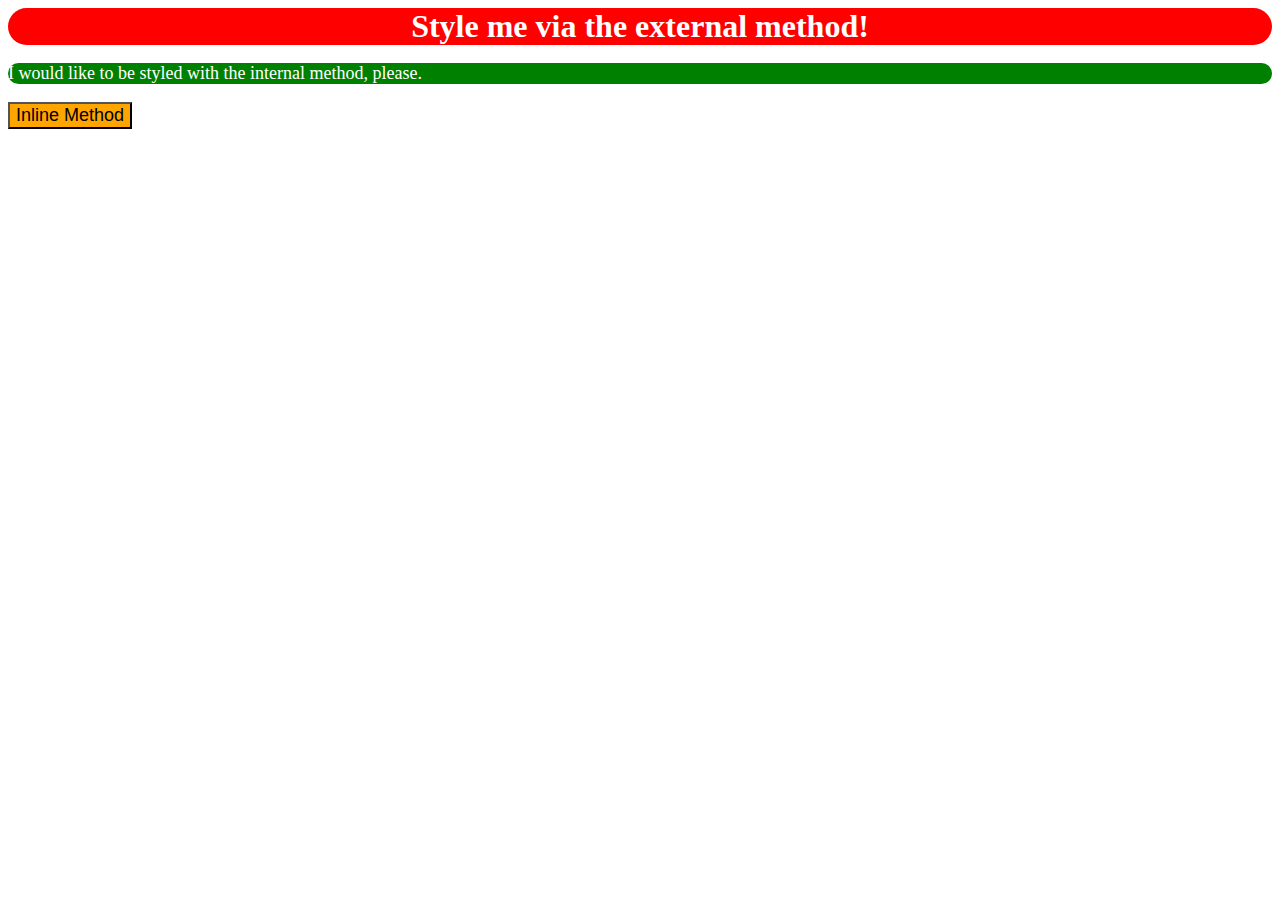
<file: foundations/01-css-methods/index.html>
<!DOCTYPE html>
<html lang="en">
  <head>
    <meta charset="UTF-8" />
    <meta http-equiv="X-UA-Compatible" content="IE=edge" />
    <meta name="viewport" content="width=device-width, initial-scale=1.0" />
    <title>Methods for Adding CSS</title>
    <link rel="stylesheet" href="index.css" />
    <style>
      p {
        background-color: green;
        color: white;
        border-radius: 15px;
        font-size: 18px;
      }
    </style>
  </head>
  <body>
    <div>Style me via the external method!</div>
    <p>I would like to be styled with the internal method, please.</p>

    <button style="background-color: orange; font-size: 18px">
      Inline Method
    </button>
  </body>
</html>
</file>
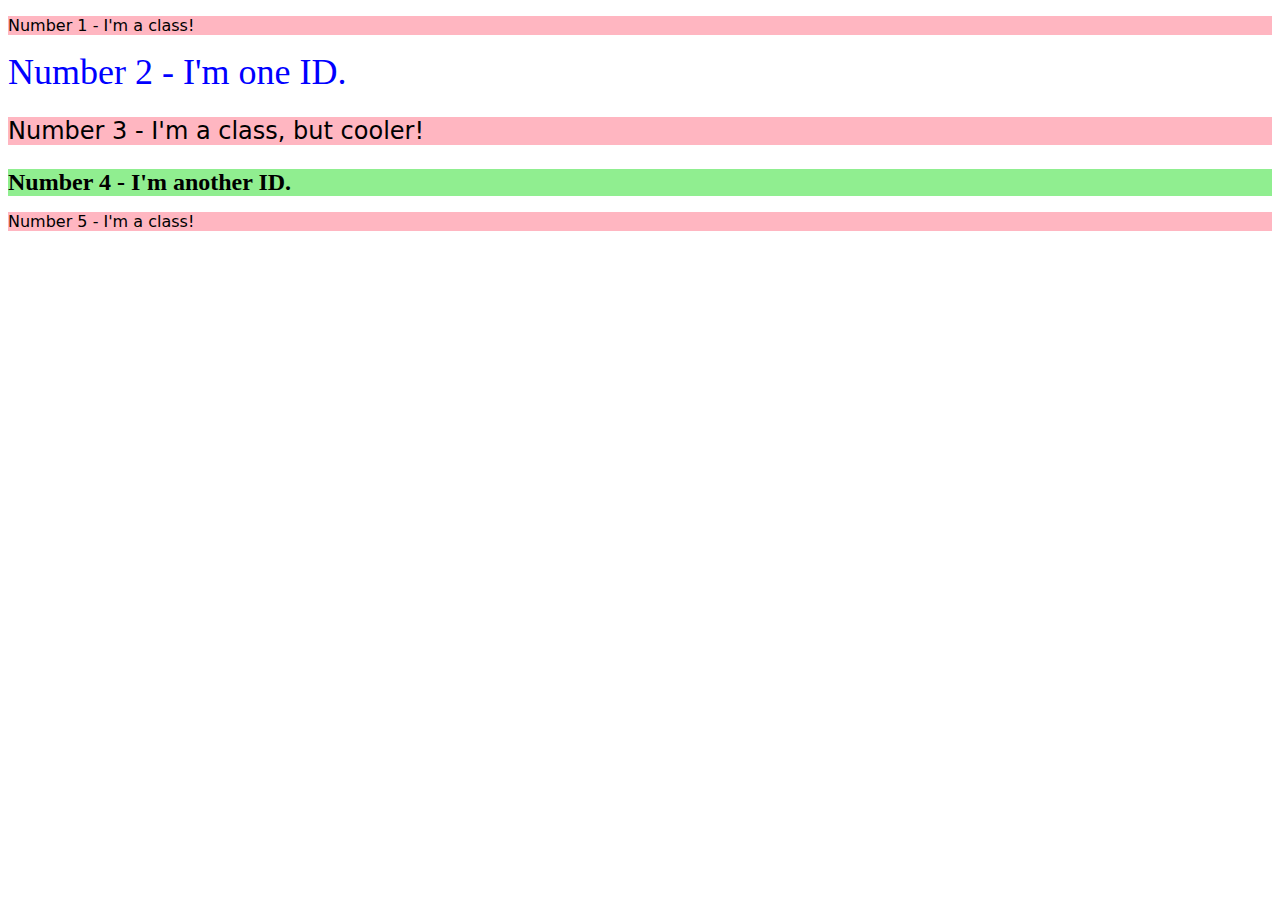
<file: foundations/02-class-id-selectors/index.html>
<!DOCTYPE html>
<html lang="en">
  <head>
    <meta charset="UTF-8" />
    <meta http-equiv="X-UA-Compatible" content="IE=edge" />
    <meta name="viewport" content="width=device-width, initial-scale=1.0" />
    <title>Class and ID Selectors</title>
    <link rel="stylesheet" href="style.css" />
  </head>
  <body>
    <p class="odd">Number 1 - I'm a class!</p>
    <div id="second">Number 2 - I'm one ID.</div>
    <p class="odd" id="third">Number 3 - I'm a class, but cooler!</p>
    <div id="fourth">Number 4 - I'm another ID.</div>
    <p class="odd">Number 5 - I'm a class!</p>
  </body>
</html>
</file>
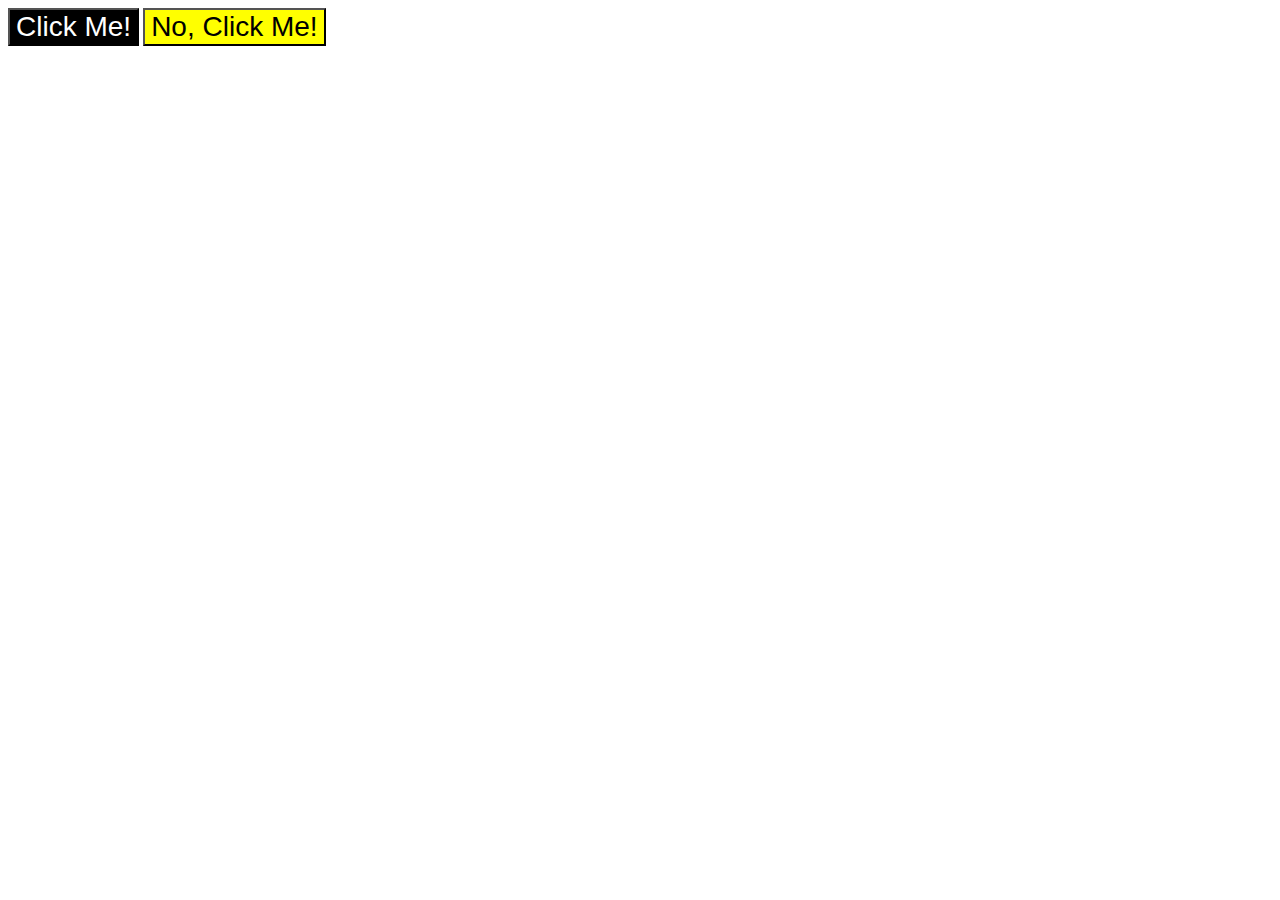
<file: foundations/03-grouping-selectors/index.html>
<!DOCTYPE html>
<html lang="en">
  <head>
    <meta charset="UTF-8" />
    <meta http-equiv="X-UA-Compatible" content="IE=edge" />
    <meta name="viewport" content="width=device-width, initial-scale=1.0" />
    <title>Grouping Selectors</title>
    <link rel="stylesheet" href="style.css" />
  </head>
  <body>
    <button class="Me" id="all">Click Me!</button>
    <button class="No" id="all">No, Click Me!</button>
  </body>
</html>
</file>
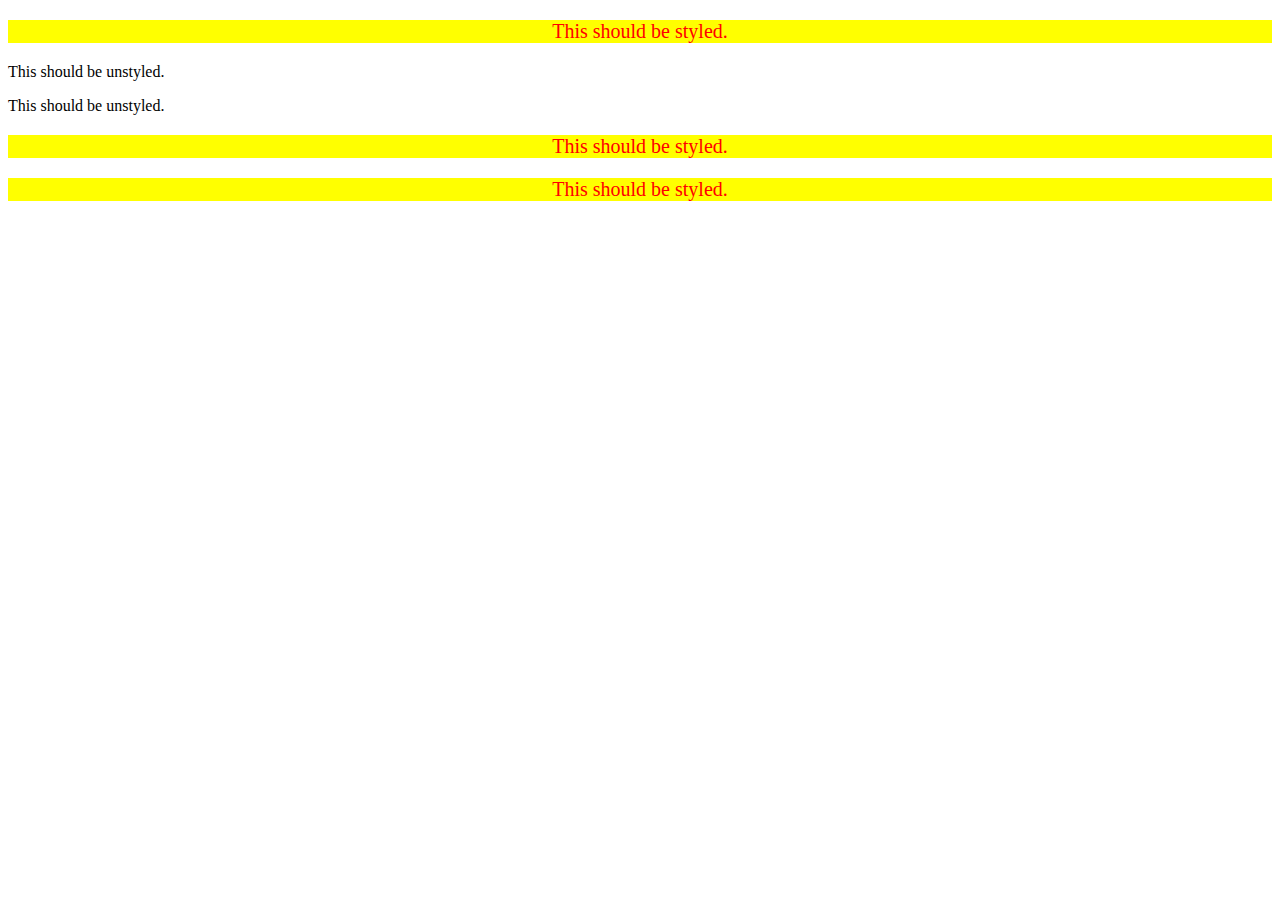
<file: foundations/05-descendant-combinator/index.html>
<!DOCTYPE html>
<html lang="en">
  <head>
    <meta charset="UTF-8" />
    <meta http-equiv="X-UA-Compatible" content="IE=edge" />
    <meta name="viewport" content="width=device-width, initial-scale=1.0" />
    <title>Descendant Combinator</title>
    <link rel="stylesheet" href="style.css" />
  </head>
  <body>
    <div class="container">
      <p class="text">This should be styled.</p>
    </div>
    <p class="text">This should be unstyled.</p>
    <p class="text">This should be unstyled.</p>
    <div class="container">
      <p class="text">This should be styled.</p>
      <p class="text">This should be styled.</p>
    </div>
  </body>
</html>
</file>
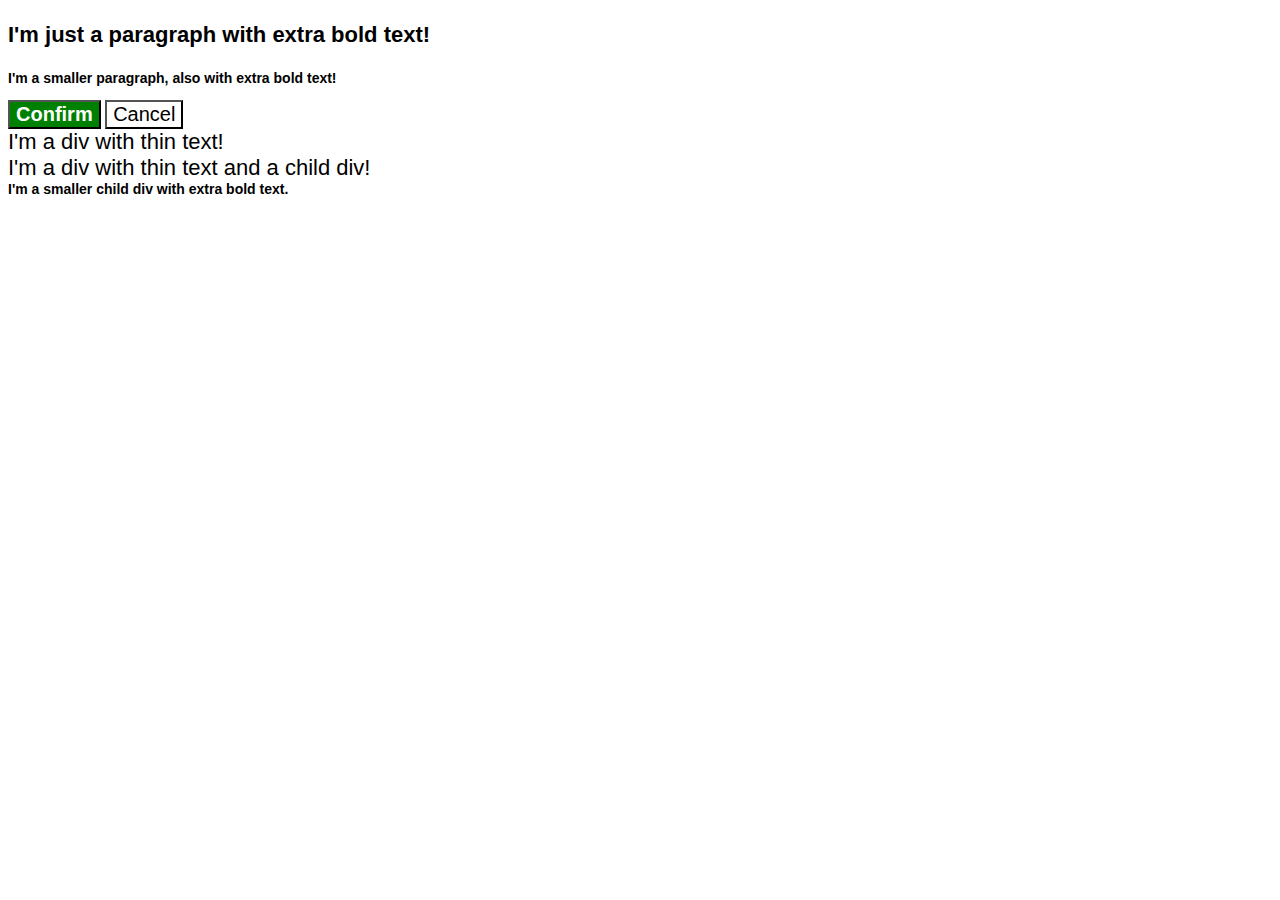
<file: foundations/06-cascade-fix/index.html>
<!DOCTYPE html>
<html lang="en">
  <head>
    <meta charset="UTF-8" />
    <meta http-equiv="X-UA-Compatible" content="IE=edge" />
    <meta name="viewport" content="width=device-width, initial-scale=1.0" />
    <title>Fix the Cascade</title>
    <link rel="stylesheet" href="style.css" />
  </head>
  <body>
    <p class="para">I'm just a paragraph with extra bold text!</p>
    <p class="para small-para">
      I'm a smaller paragraph, also with extra bold text!
    </p>

    <button id="confirm-button" class="button confirm">Confirm</button>
    <button id="cancel-button" class="button cancel">Cancel</button>

    <div class="text">I'm a div with thin text!</div>
    <div class="text">
      I'm a div with thin text and a child div!
      <div class="text child">
        I'm a smaller child div with extra bold text.
      </div>
    </div>
  </body>
</html>
</file>
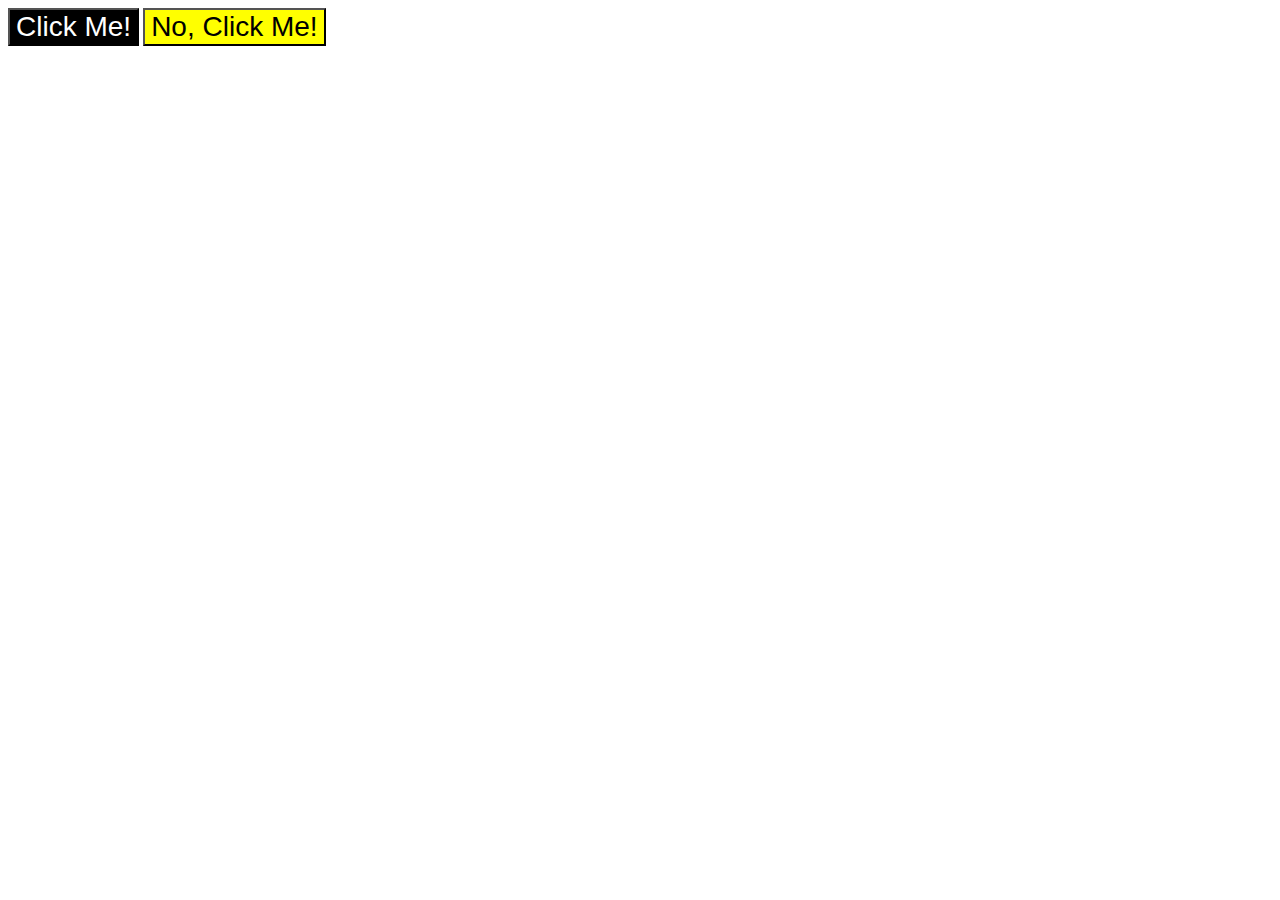
<file: foundations/03-grouping-selectors/solution/solution.html>
<!DOCTYPE html>
<html lang="en">
  <head>
    <meta charset="UTF-8" />
    <meta http-equiv="X-UA-Compatible" content="IE=edge" />
    <meta name="viewport" content="width=device-width, initial-scale=1.0" />
    <title>Grouping Selectors</title>
    <link rel="stylesheet" href="solution.css" />
  </head>
  <body>
    <button class="inverted">Click Me!</button>
    <button class="fancy">No, Click Me!</button>
  </body>
</html>
</file>
<file: foundations/01-css-methods/index.css>
div {
  background-color: red;
  text-align: center;
  font-size: 32px;
  color: white;
  border-radius: 20px;
  font-weight: bold;
}
</file>
<file: foundations/02-class-id-selectors/style.css>
.odd {
  background-color: lightpink;
  font-family: Verdana, "DejaVu Sans", sans-serif;
}

#second {
  color: blue;
  font-size: 36px;
}

#third {
  font-size: 24px;
}

#fourth {
  background-color: lightgreen;
  font-size: 24px;
  font-weight: bold;
}
</file>
<file: foundations/03-grouping-selectors/style.css>
.Me {
  background-color: black;
  color: white;
}

.No {
  background-color: yellow;
}

.Me,
.No {
  font-size: 28px;
  font-family: Helvetica, "Times New Roman", sans-serif;
}
</file>
<file: foundations/05-descendant-combinator/style.css>
div p {
  background-color: yellow;
  color: red;
  font-size: 20px;
  text-align: center;
}
</file>
<file: foundations/06-cascade-fix/style.css>
body {
  font-family: Arial, Helvetica, sans-serif;
}

.para,
.small-para {
  color: hsl(0, 0%, 0%);
  font-weight: 800;
}

.para {
  font-size: 22px;
}
.small-para {
  font-size: 14px;
  font-weight: 800;
}
.button.confirm {
  background: green;
  color: white;
  font-weight: bold;
}

.button {
  background-color: rgb(255, 255, 255);
  color: rgb(0, 0, 0);
  font-size: 20px;
}

.text .child {
  color: rgb(0, 0, 0);
  font-weight: 800;
  font-size: 14px;
}

div.text {
  color: rgb(0, 0, 0);
  font-size: 22px;
  font-weight: 100;
}
</file>
<file: foundations/03-grouping-selectors/solution/solution.css>
.inverted,
.fancy {
  font-family: Helvetica, "Times New Roman", sans-serif;
  font-size: 28px;
}

.inverted {
  background-color: black;
  color: white;
}

.fancy {
  background-color: yellow;
}
</file>
